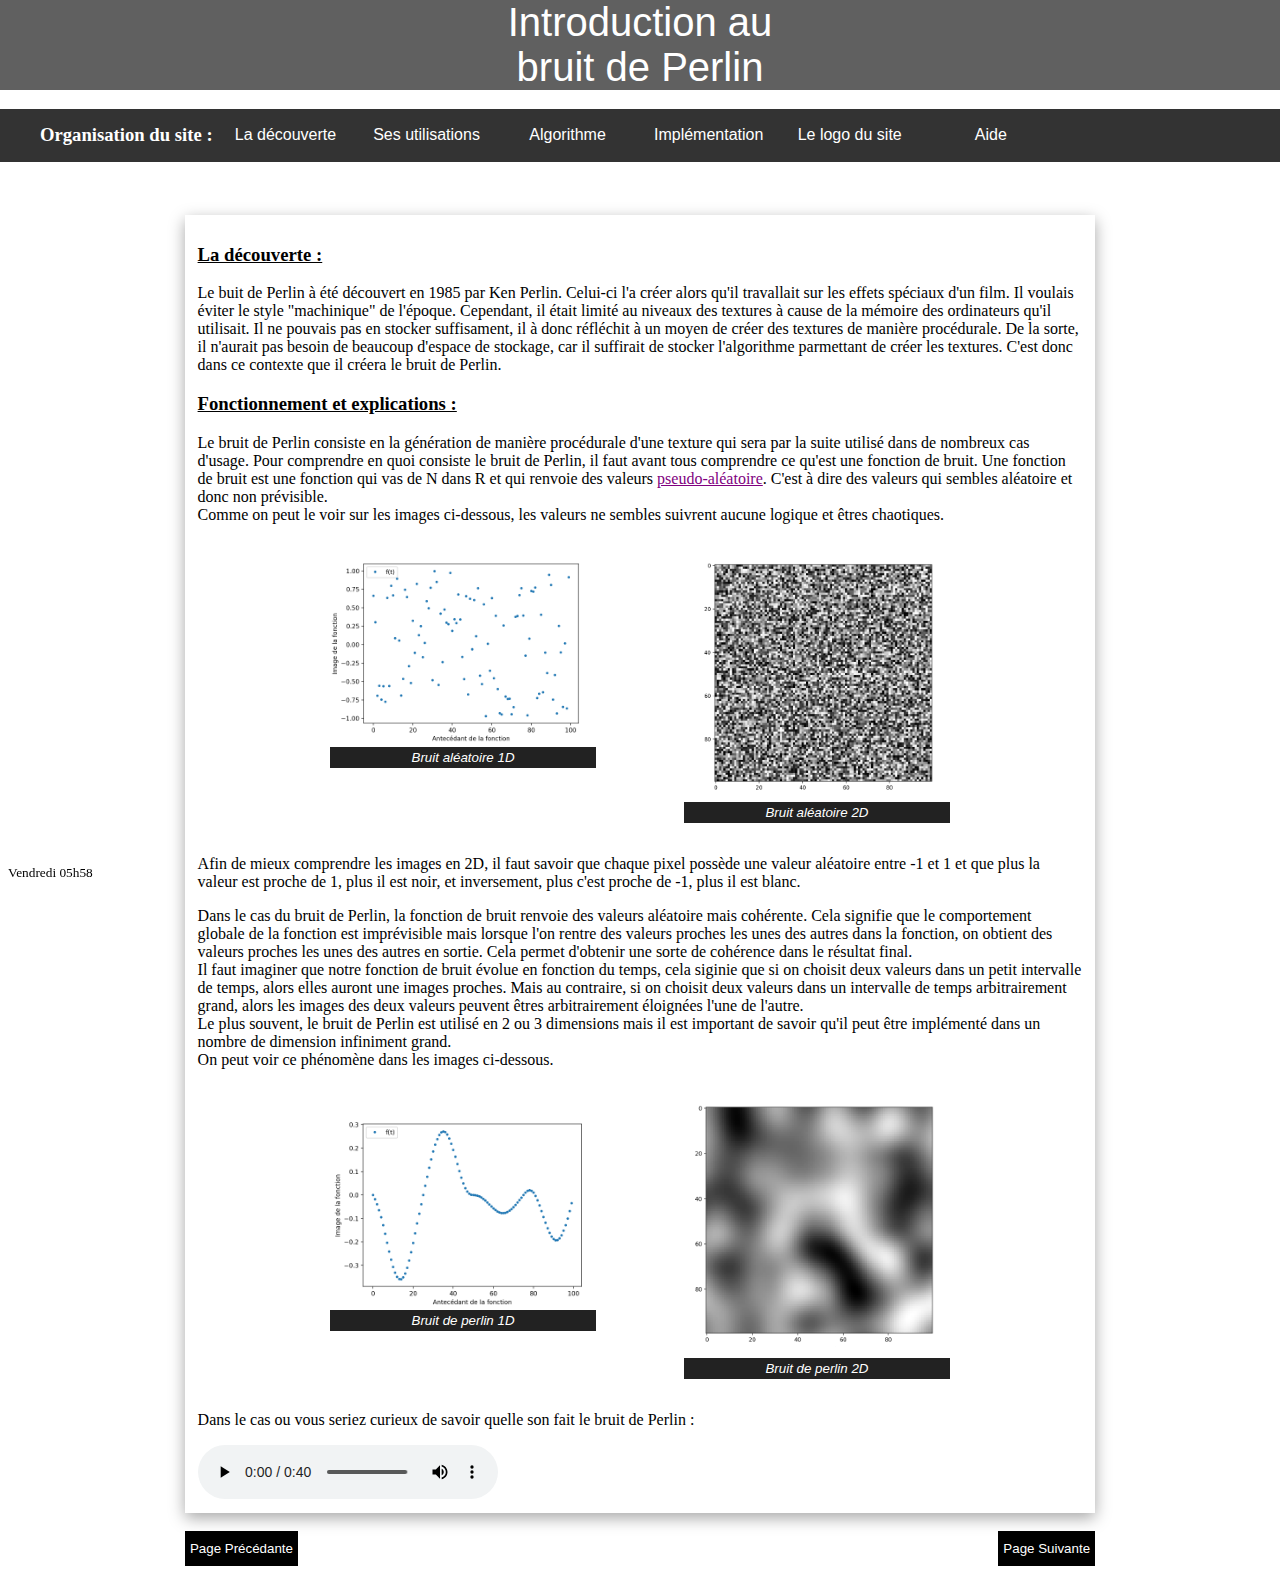
<file: index.html>
<!doctype html>

<html lang="fr">

<head>
    <meta charset="utf-8">
    <meta name="author" content="Killian Jallais">

    <title>Bruit de Perlin</title>
    <link rel="stylesheet" href="css/index_style.css">
    <script src="js/javascript.js"></script>
</head>

<body onload="time()">
	<div class="top">
		<div class="title">
			<label>
				Introduction au<br/>
				bruit de Perlin
			</label>
		</div>

		<div class="nav">
			<ul>
				<li>
					Organisation du site :
				</li>

				<li>
					<input type="button" value="La découverte">
				</li>

				<li>
					<input type="button" value="Ses utilisations" onclick="window.location.href='html/page2.html'">
				</li>

				<li>
					<input type="button" value="Algorithme" onclick="window.location.href='html/page3.html'">
				</li>

				<li>
					<input type="button" value="Implémentation" onclick="window.location.href='html/page4.html'">
				</li>

				<li>
					<input type="button" value="Le logo du site" onclick="window.location.href='html/page5.html'">
				</li>

				<li>
					<input type="button" value="Aide" onclick="window.location.href='html/page6.html'">
				</li>
			</ul>
		</div>
	</div>

	<div class="corp">

		<h3>La découverte :</h3>

		<p>
			Le buit de Perlin à été découvert en 1985 par Ken Perlin. Celui-ci l'a créer alors qu'il travallait sur les effets spéciaux d'un film. Il voulais éviter le style "machinique" de l'époque. Cependant, il était limité au niveaux des textures à cause de la mémoire des ordinateurs qu'il utilisait. Il ne pouvais pas en stocker suffisament, il à donc réfléchit à un moyen de créer des textures de manière procédurale. De la sorte, il n'aurait pas besoin de beaucoup d'espace de stockage, car il suffirait de stocker l'algorithme parmettant de créer les textures. C'est donc dans ce contexte que il créera le bruit de Perlin.
		</p>

		<h3>Fonctionnement et explications :</h3>

		<p>
			Le bruit de Perlin consiste en la génération de manière procédurale d'une texture qui sera par la suite utilisé dans de nombreux cas d'usage. Pour comprendre en quoi consiste le bruit de Perlin, il faut avant tous comprendre ce qu'est une fonction de bruit. Une fonction de bruit est une fonction qui vas de N dans R et qui renvoie des valeurs <a href="https://fr.wikipedia.org/wiki/Pseudo-al%C3%A9atoire" target="_blank">pseudo-aléatoire</a>. C'est à dire des valeurs qui sembles aléatoire et donc non prévisible.<br/>
			Comme on peut le voir sur les images ci-dessous, les valeurs ne sembles suivrent aucune logique et êtres chaotiques.
		</p>

		<figure id="aleatoire1D">
			<img class="image" src="media/imgs/bruit_aleatoire_1D.png" alt="Image d'une fonction aléatoire en 1 dimension"/>
			<figcaption>Bruit aléatoire 1D</figcaption>
		</figure>

		<figure id="aleatoire2D">
			<img class="image" src="media/imgs/bruit_aleatoire_2D.png" alt="Image d'une fonction aléatoire en 2 dimensions"/>
			<figcaption>Bruit aléatoire 2D</figcaption>
		</figure>

		<br style="clear:both"/>

		<p>
			Afin de mieux comprendre les images en 2D, il faut savoir que chaque pixel possède une valeur aléatoire entre -1 et 1 et que plus la valeur est proche de 1, plus il est noir, et inversement, plus c'est proche de -1, plus il est blanc.
		</p>

		<p>
			Dans le cas du bruit de Perlin, la fonction de bruit renvoie des valeurs aléatoire mais cohérente. Cela signifie que le comportement globale de la fonction est imprévisible mais lorsque l'on rentre des valeurs proches les unes des autres dans la fonction, on obtient des valeurs proches les unes des autres en sortie. Cela permet d'obtenir une sorte de cohérence dans le résultat final.<br/>
			Il faut imaginer que notre fonction de bruit évolue en fonction du temps, cela siginie que si on choisit deux valeurs dans un petit intervalle de temps, alors elles auront une images proches. Mais au contraire, si on choisit deux valeurs dans un intervalle de temps arbitrairement grand, alors les images des deux valeurs peuvent êtres arbitrairement éloignées l'une de l'autre.<br/>
			Le plus souvent, le bruit de Perlin est utilisé en 2 ou 3 dimensions mais il est important de savoir qu'il peut être implémenté dans un nombre de dimension infiniment grand.<br/>
			On peut voir ce phénomène dans les images ci-dessous.
		</p>

		<figure id="perlin1D">
			<img class="image" src="media/imgs/bruit_de_perlin_1D.png" alt="Image de la fonction de bruit du bruit de Perlin en 1 dimension" onclick="agrandit()" />
			<figcaption>Bruit de perlin 1D</figcaption>
		</figure>

		<figure id="perlin2D">
			<img class="image" src="media/imgs/bruit_de_perlin_2D.png" alt="Image de la fonction de bruit du bruit de Perlin en 2 dimensions"/>
			<figcaption>Bruit de perlin 2D</figcaption>
		</figure>

		<br style="clear:both"/>

		<p>
			Dans le cas ou vous seriez curieux de savoir quelle son fait le bruit de Perlin :
		</p>
		<audio controls src="media/sound/noise.ogv"></audio>
	</div>

	<br/>

	<input class="bouton" id="retour" type="button" value="Page Précédante">
	<input class="bouton" id="suivant" type="button" value="Page Suivante"  onclick="window.location.href='html/page2.html'">

	<br/>

	<label id="time"></label>
</body>

</html>
</file>
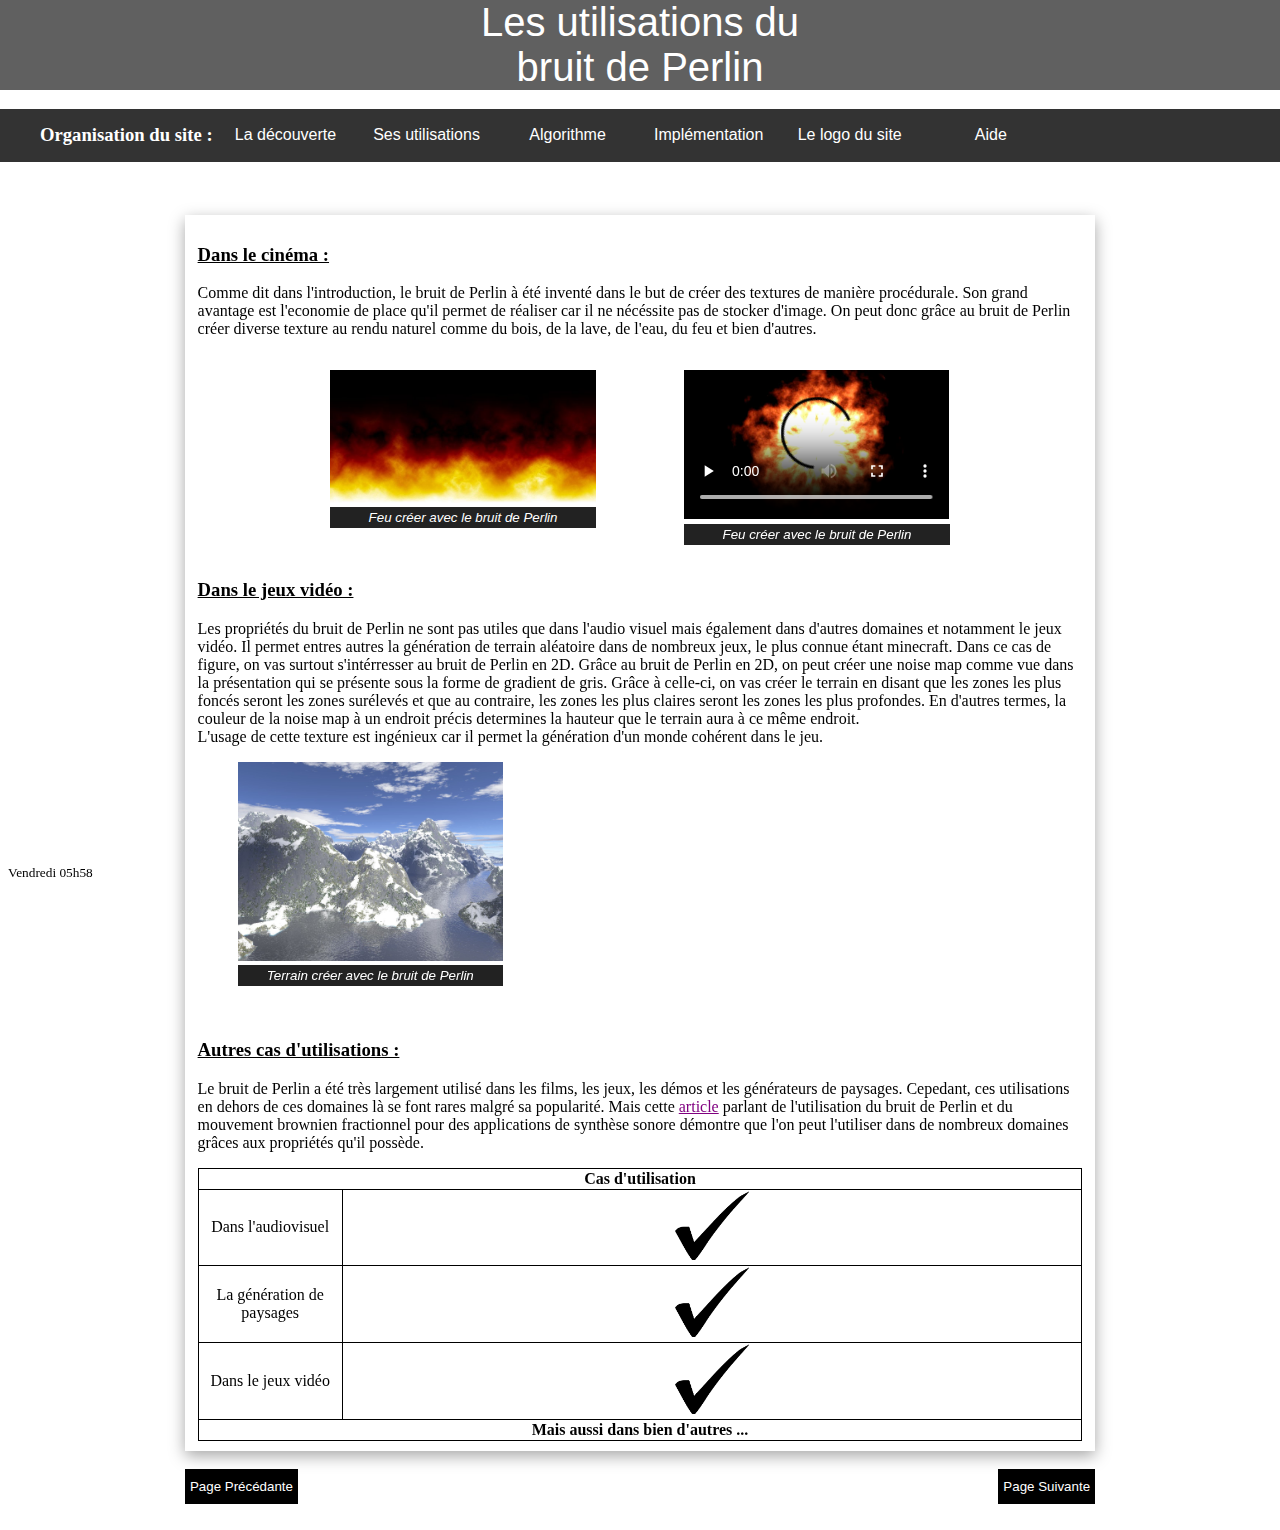
<file: html/page2.html>
<!doctype html>

<html lang="fr">

<head>
    <meta charset="utf-8">
    <meta name="author" content="Killian Jallais">

    <title>Bruit de Perlin</title>
    <link rel="stylesheet" href="../css/page2_style.css">
    <script src="../js/javascript.js"></script>
</head>

<body onload="time()">
	<div class="top">
		<div class="title">
			Les utilisations du<br/>
			bruit de Perlin
		</div>

		<div class="nav">
			<ul>
				<li>
					Organisation du site :
				</li>

				<li>
					<input type="button" value="La découverte"  onclick="window.location.href='../index.html'">
				</li>

				<li>
					<input type="button" value="Ses utilisations">
				</li>

				<li>
					<input type="button" value="Algorithme" onclick="window.location.href='page3.html'">
				</li>

				<li>
					<input type="button" value="Implémentation" onclick="window.location.href='page4.html'">
				</li>

				<li>
					<input type="button" value="Le logo du site" onclick="window.location.href='page5.html'">
				</li>

				<li>
					<input type="button" value="Aide" onclick="window.location.href='page6.html'">
				</li>
			</ul>
		</div>
	</div>

	<div class="corp">
		<h3>Dans le cinéma :</h3>

		<p>
			Comme dit dans l'introduction, le bruit de Perlin à été inventé dans le but de créer des textures de manière procédurale. Son grand avantage est l'economie de place qu'il permet de réaliser car il ne nécéssite pas de stocker d'image. On peut donc grâce au bruit de Perlin créer diverse texture au rendu naturel comme du bois, de la lave, de l'eau, du feu et bien d'autres.
		</p>

		<figure id="feu_image">
			<img class="media" src="../media/imgs/feu_perlin_image.jpg" alt="Texture de feu créée à partir du bruit de Perlin"/>
			<figcaption>Feu créer avec le bruit de Perlin</figcaption>
		</figure>

		<figure id="feu_video">
			<video class="media" controls>
				<source src="../media/vid/feu_perlin_video.webm" type="video/ogg">
			</video>
			<figcaption>Feu créer avec le bruit de Perlin</figcaption>
		</figure>

		<br style="clear:both"/>

		<h3>Dans le jeux vidéo :</h3>

		<p>
			Les propriétés du bruit de Perlin ne sont pas utiles que dans l'audio visuel mais également dans d'autres domaines et notamment le jeux vidéo. Il permet entres autres la génération de terrain aléatoire dans de nombreux jeux, le plus connue étant minecraft. Dans ce cas de figure, on vas surtout s'intérresser au bruit de Perlin en 2D. Grâce au bruit de Perlin en 2D, on peut créer une noise map comme vue dans la présentation qui se présente sous la forme de gradient de gris. Grâce à celle-ci, on vas créer le terrain en disant que les zones les plus foncés seront les zones surélevés et que au contraire, les zones les plus claires seront les zones les plus profondes. En d'autres termes, la couleur de la noise map à un endroit précis determines la hauteur que le terrain aura à ce même endroit.<br/>
			L'usage de cette texture est ingénieux car il permet la génération d'un monde cohérent dans le jeu.
		</p>

		<figure id="terrain">
			<img class="media" src="../media/imgs/terrain.jpg" alt="Exemple de terrain générer à l'aide du bruit de Perlin"/>
			<figcaption>Terrain créer avec le bruit de Perlin</figcaption>
		</figure>

		<br/>

		<h3>Autres cas d'utilisations :</h3>

		<p>
			Le bruit de Perlin a été très largement utilisé dans les films, les jeux, les démos et les générateurs de paysages. Cepedant, ces utilisations en dehors de ces domaines là se font rares malgré sa popularité. Mais cette <a href="https://lac.linuxaudio.org/2018/pdf/14-paper.pdf" target="_blank">article</a> parlant de l'utilisation du bruit de Perlin et du mouvement brownien fractionnel pour des applications de synthèse sonore démontre que l'on peut l'utiliser dans de nombreux domaines grâces aux propriétés qu'il possède.
		</p>

		<table>
			<thead>
				<tr>
					<th colspan="2">
						Cas d'utilisation
					</th>
				</tr>
			</thead>

			<tbody>
				<tr>
					<td>Dans l'audiovisuel</td>
					<td><img class="check" src="../media/imgs/check.png" alt="check"/></td>
				</tr>
				<tr>
					<td>La génération de paysages</td>
					<td><img class="check" src="../media/imgs/check.png" alt="check"/></td>
				</tr>
				<tr>
					<td>Dans le jeux vidéo</td>
					<td><img class="check" src="../media/imgs/check.png" alt="check"/></td>
				</tr>
			</tbody>

			<tfoot>
				<tr>
					<th colspan="2">
						Mais aussi dans bien d'autres ...
					</th>
				</tr>
			</tfoot>
		</table>
	</div>

	<br/>

	<input class="bouton" id="retour" type="button" value="Page Précédante" onclick="window.location.href='../index.html'">
	<input class="bouton" id="suivant" type="button" value="Page Suivante" onclick="window.location.href='page3.html'">

	<br/>

	<label id="time"></label>
</body>

</html>
</file>
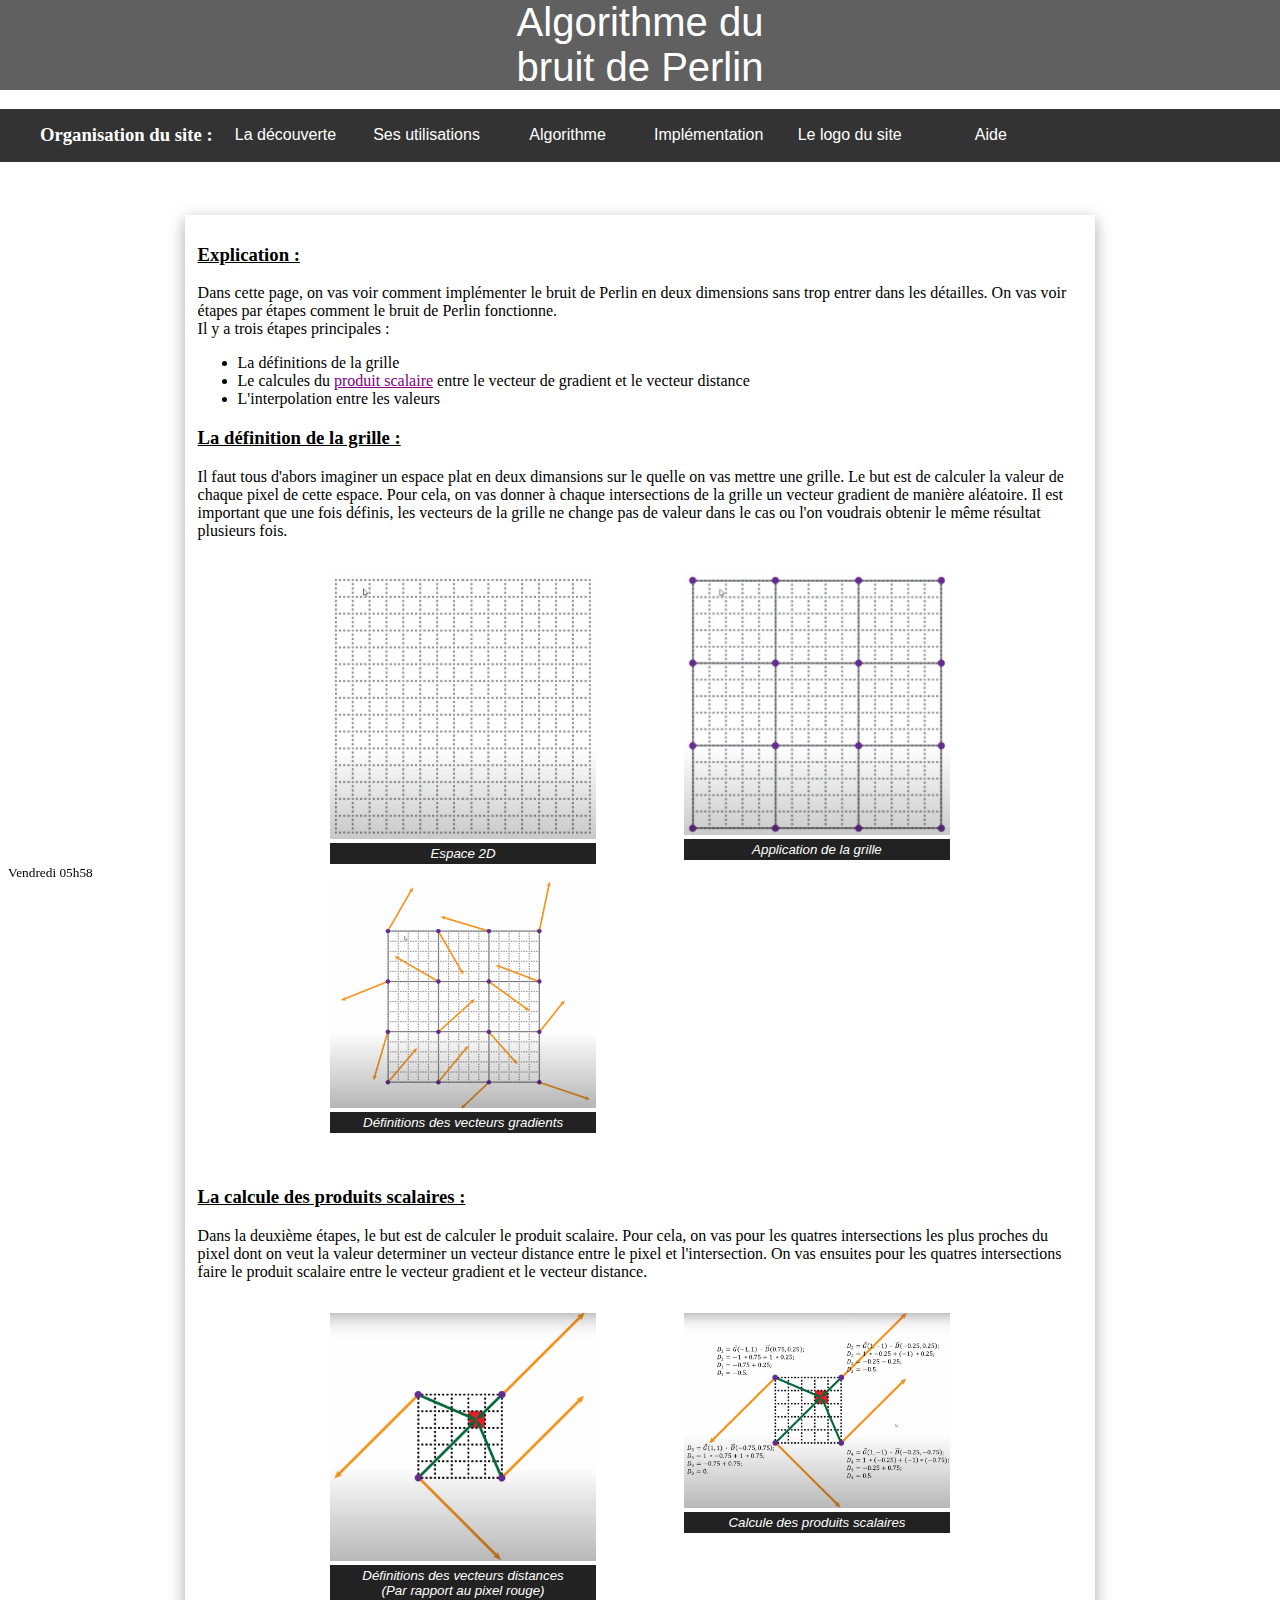
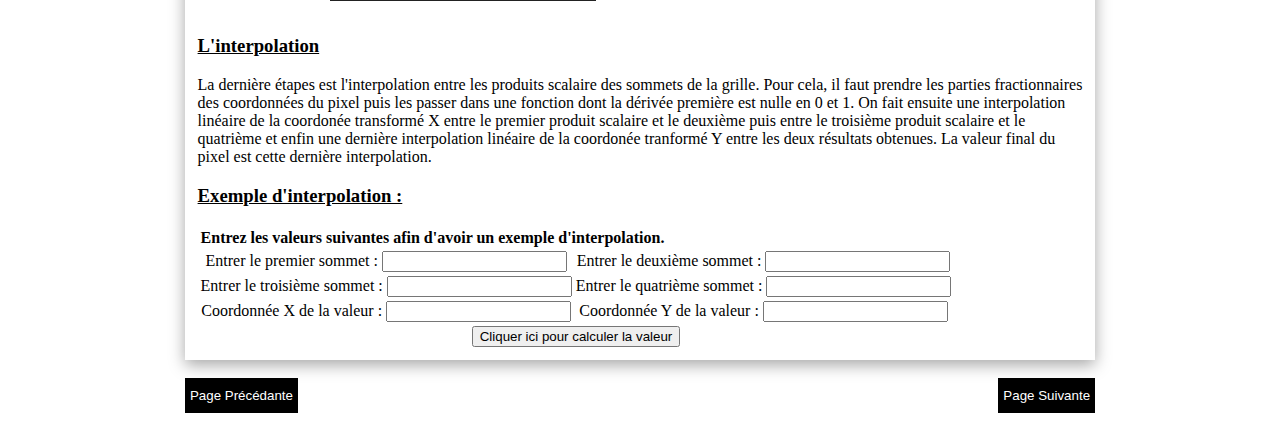
<file: html/page3.html>
<!doctype html>

<html lang="fr">

<head>
    <meta charset="utf-8">
    <meta name="author" content="Killian Jallais">

    <title>Bruit de Perlin</title>
    <link rel="stylesheet" href="../css/page3_style.css">
    <script src="../js/javascript.js"></script>
</head>

<body onload="time()">
	<div class="top">
		<div class="title">
			Algorithme du<br/>
			bruit de Perlin
		</div>

		<div class="nav">
			<ul>
				<li>
					Organisation du site :
				</li>

				<li>
					<input type="button" value="La découverte"  onclick="window.location.href='../index.html'">
				</li>

				<li>
					<input type="button" value="Ses utilisations" onclick="window.location.href='page2.html'">
				</li>

				<li>
					<input type="button" value="Algorithme">
				</li>

				<li>
					<input type="button" value="Implémentation" onclick="window.location.href='page4.html'">
				</li>

				<li>
					<input type="button" value="Le logo du site" onclick="window.location.href='page5.html'">
				</li>

				<li>
					<input type="button" value="Aide" onclick="window.location.href='page6.html'">
				</li>
			</ul>
		</div>
	</div>

	<div class="corp">
		<h3>Explication :</h3>

		<p>
			Dans cette page, on vas voir comment implémenter le bruit de Perlin en deux dimensions sans trop entrer dans les détailles. On vas voir étapes par étapes comment le bruit de Perlin fonctionne.<br/>
			Il y a trois étapes principales :
		</p>

			<ul>
				<li>
					La définitions de la grille
				</li>
				<li>
					Le calcules du <a href="https://www.maths-et-tiques.fr/telech/ProduitScal.pdf">produit scalaire</a> entre le vecteur de gradient et le vecteur distance
				</li>
				<li>
					L'interpolation entre les valeurs
				</li>
			</ul>

		<h3>La définition de la grille :</h3>

		<p>
			Il faut tous d'abors imaginer un espace plat en deux dimansions sur le quelle on vas mettre une grille. Le but est de calculer la valeur de chaque pixel de cette espace. Pour cela, on vas donner à chaque intersections de la grille un vecteur gradient de manière aléatoire. Il est important que une fois définis, les vecteurs de la grille ne change pas de valeur dans le cas ou l'on voudrais obtenir le même résultat plusieurs fois.<br/>
		</p>

			<figure id="espace2D">
				<img class="media" src="../media/imgs/espace_2D.png" alt="Espace en deux dimensions"/>
				<figcaption>Espace 2D</figcaption>
			</figure>

			<figure id="grille2D">
				<img class="media" src="../media/imgs/grille_2D.png" alt="Grille"/>
				<figcaption>Application de la grille</figcaption>
			</figure>

			<figure id="gradient">
				<img class="media" src="../media/imgs/vecteur_gradient.png" alt="Définition de vecteurs gradients"/>
				<figcaption>Définitions des vecteurs gradients</figcaption>
			</figure>

			<br style="clear:both"/>

		<h3>La calcule des produits scalaires :</h3>

		<p>
			Dans la deuxième étapes, le but est de calculer le produit scalaire. Pour cela, on vas pour les quatres intersections les plus proches du pixel dont on veut la valeur determiner un vecteur distance entre le pixel et l'intersection. On vas ensuites pour les quatres intersections faire le produit scalaire entre le vecteur gradient et le vecteur distance.<br/>
		</p>

			<figure id="distance">
				<img class="media" src="../media/imgs/vecteur_distance.png" alt="Définition de vecteurs distances"/>
				<figcaption>Définitions des vecteurs distances <br/> (Par rapport au pixel rouge)</figcaption>
			</figure>

			<figure id="produit_scalaire">
				<a href="https://fr.wikipedia.org/wiki/Produit_scalaire#:~:text=En%20math%C3%A9matiques%2C%20et%20plus%20pr%C3%A9cis%C3%A9ment,bilin%C3%A9aire%2C%20sym%C3%A9trique%2C%20d%C3%A9finie%20positive." target="_blank"><img class="media" src="../media/imgs/produit_scalaire.png" alt="Calcule des produits scalaires"/></a>
				<figcaption>Calcule des produits scalaires</figcaption>
			</figure>

			<br style="clear:both;"/>

		<h3>L'interpolation</h3>

		<p>
			La dernière étapes est l'interpolation entre les produits scalaire des sommets de la grille. Pour cela, il faut prendre les parties fractionnaires des coordonnées du pixel puis les passer dans une fonction dont la dérivée première est nulle en 0 et 1. On fait ensuite une interpolation linéaire de la coordonée transformé X entre le premier produit scalaire et le deuxième puis entre le troisième produit scalaire et le quatrième et enfin une dernière interpolation linéaire de la coordonée tranformé Y entre les deux résultats obtenues. La valeur final du pixel est cette dernière interpolation.
		</p>

		<h3>Exemple d'interpolation :</h3>

		<table>

			<thead>
				<tr>
					<th colspan="2">Entrez les valeurs suivantes afin d'avoir un exemple d'interpolation.</th>
				</tr>
			</thead>

			<tbody>
				<tr>
					<td>
						<label for="A">Entrer le premier sommet :</label>
						<input type="text" name="A" id="A">
					</td>

					<td>
						<label for="B">Entrer le deuxième sommet :</label>
						<input type="text" name="B" id="B">
					</td>
				</tr>

				<tr>
					<td>
						<label for="C">Entrer le troisième sommet :</label>
						<input type="text" name="C" id="C">
					</td>

					<td>
						<label for="D">Entrer le quatrième sommet :</label>
						<input type="text" name="D" id="D">
					</td>				
				</tr>

				<tr>
					<td>
						<label for="X">Coordonnée X de la valeur :</label>
						<input type="text" name="X" id="X">
					</td>

					<td>
						<label for="Y">Coordonnée Y de la valeur :</label>
						<input type="text" name="Y" id="Y">
					</td>
				</tr>
			</tbody>

			<tfoot>
				<tr>
					<th colspan="2"><input type="button" value="Cliquer ici pour calculer la valeur" onclick="calcule_interpolation()"></th>
				</tr>
			</tfoot>
		</table>
	</div>

	<br/>

	<input class="bouton" id="retour" type="button" value="Page Précédante" onclick="window.location.href='page2.html'">
	<input class="bouton" id="suivant" type="button" value="Page Suivante" onclick="window.location.href='page4.html'">

	<br/>

	<label id="time"></label>
</body>

</html>
</file>
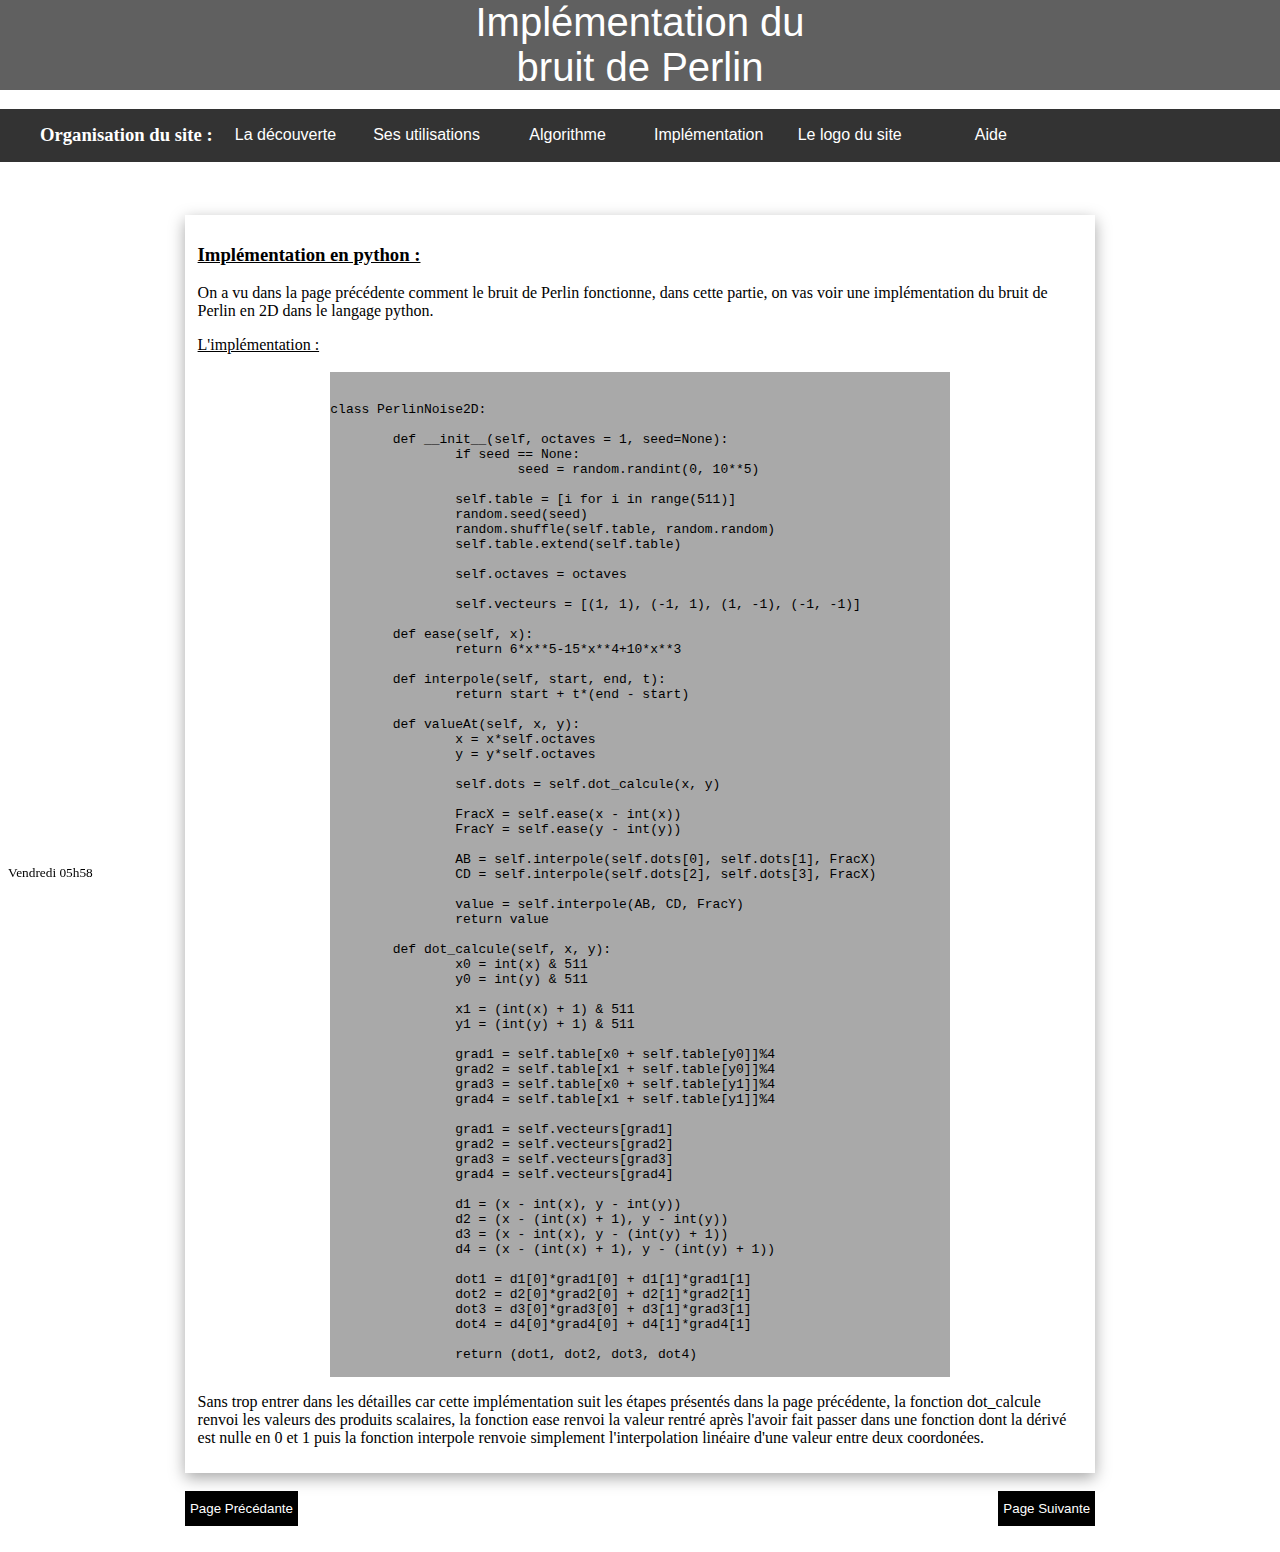
<file: html/page4.html>
<!doctype html>

<html lang="fr">

<head>
    <meta charset="utf-8">
    <meta name="author" content="Killian Jallais">

    <title>Bruit de Perlin</title>
    <link rel="stylesheet" href="../css/page4_style.css">
    <script src="../js/javascript.js"></script>
</head>

<body onload="time()">
	<div class="top">
		<div class="title">
			Implémentation du<br/>
			bruit de Perlin
		</div>

		<div class="nav">
			<ul>
				<li>
					Organisation du site :
				</li>

				<li>
					<input type="button" value="La découverte"  onclick="window.location.href='../index.html'">
				</li>

				<li>
					<input type="button" value="Ses utilisations" onclick="window.location.href='page2.html'">
				</li>

				<li>
					<input type="button" value="Algorithme" onclick="window.location.href='page3.html'">
				</li>

				<li>
					<input type="button" value="Implémentation">
				</li>

				<li>
					<input type="button" value="Le logo du site" onclick="window.location.href='page5.html'">
				</li>

				<li>
					<input type="button" value="Aide" onclick="window.location.href='page6.html'">
				</li>
			</ul>
		</div>
	</div>

	<div class="corp">

		<h3>Implémentation en python :</h3>

		<p>
			On a vu dans la page précédente comment le bruit de Perlin fonctionne, dans cette partie, on vas voir une implémentation du bruit de Perlin en 2D dans le langage python.
		</p>

		<label id="c_title">L'implémentation :</label><br/>

		<br/>

		<pre id="implementation">
			<br/>
class PerlinNoise2D:

	def __init__(self, octaves = 1, seed=None):
		if seed == None:
			seed = random.randint(0, 10**5)

		self.table = [i for i in range(511)]
		random.seed(seed)
		random.shuffle(self.table, random.random)
		self.table.extend(self.table)

		self.octaves = octaves

		self.vecteurs = [(1, 1), (-1, 1), (1, -1), (-1, -1)]

	def ease(self, x):
		return 6*x**5-15*x**4+10*x**3

	def interpole(self, start, end, t):
		return start + t*(end - start)

	def valueAt(self, x, y):
		x = x*self.octaves
		y = y*self.octaves

		self.dots = self.dot_calcule(x, y)

		FracX = self.ease(x - int(x))
		FracY = self.ease(y - int(y))

		AB = self.interpole(self.dots[0], self.dots[1], FracX)
		CD = self.interpole(self.dots[2], self.dots[3], FracX)

		value = self.interpole(AB, CD, FracY)
		return value

	def dot_calcule(self, x, y):
		x0 = int(x) & 511
		y0 = int(y) & 511

		x1 = (int(x) + 1) & 511
		y1 = (int(y) + 1) & 511

		grad1 = self.table[x0 + self.table[y0]]%4
		grad2 = self.table[x1 + self.table[y0]]%4
		grad3 = self.table[x0 + self.table[y1]]%4
		grad4 = self.table[x1 + self.table[y1]]%4

		grad1 = self.vecteurs[grad1]
		grad2 = self.vecteurs[grad2]
		grad3 = self.vecteurs[grad3]
		grad4 = self.vecteurs[grad4]

		d1 = (x - int(x), y - int(y))
		d2 = (x - (int(x) + 1), y - int(y))
		d3 = (x - int(x), y - (int(y) + 1))
		d4 = (x - (int(x) + 1), y - (int(y) + 1))

		dot1 = d1[0]*grad1[0] + d1[1]*grad1[1]
		dot2 = d2[0]*grad2[0] + d2[1]*grad2[1]
		dot3 = d3[0]*grad3[0] + d3[1]*grad3[1]
		dot4 = d4[0]*grad4[0] + d4[1]*grad4[1]

		return (dot1, dot2, dot3, dot4)
		</pre>

		<p>
			Sans trop entrer dans les détailles car cette implémentation suit les étapes présentés dans la page précédente, la fonction dot_calcule renvoi les valeurs des produits scalaires, la fonction ease renvoi la valeur rentré après l'avoir fait passer dans une fonction dont la dérivé est nulle en 0 et 1 puis la fonction interpole renvoie simplement l'interpolation linéaire d'une valeur entre deux coordonées.
		</p>
	</div>

	<br/>

	<input class="bouton" id="retour" type="button" value="Page Précédante" onclick="window.location.href='page3.html'">
	<input class="bouton" id="suivant" type="button" value="Page Suivante" onclick="window.location.href='page5.html'">

	<br/>

	<label id="time"></label>
</body>

</html>
</file>
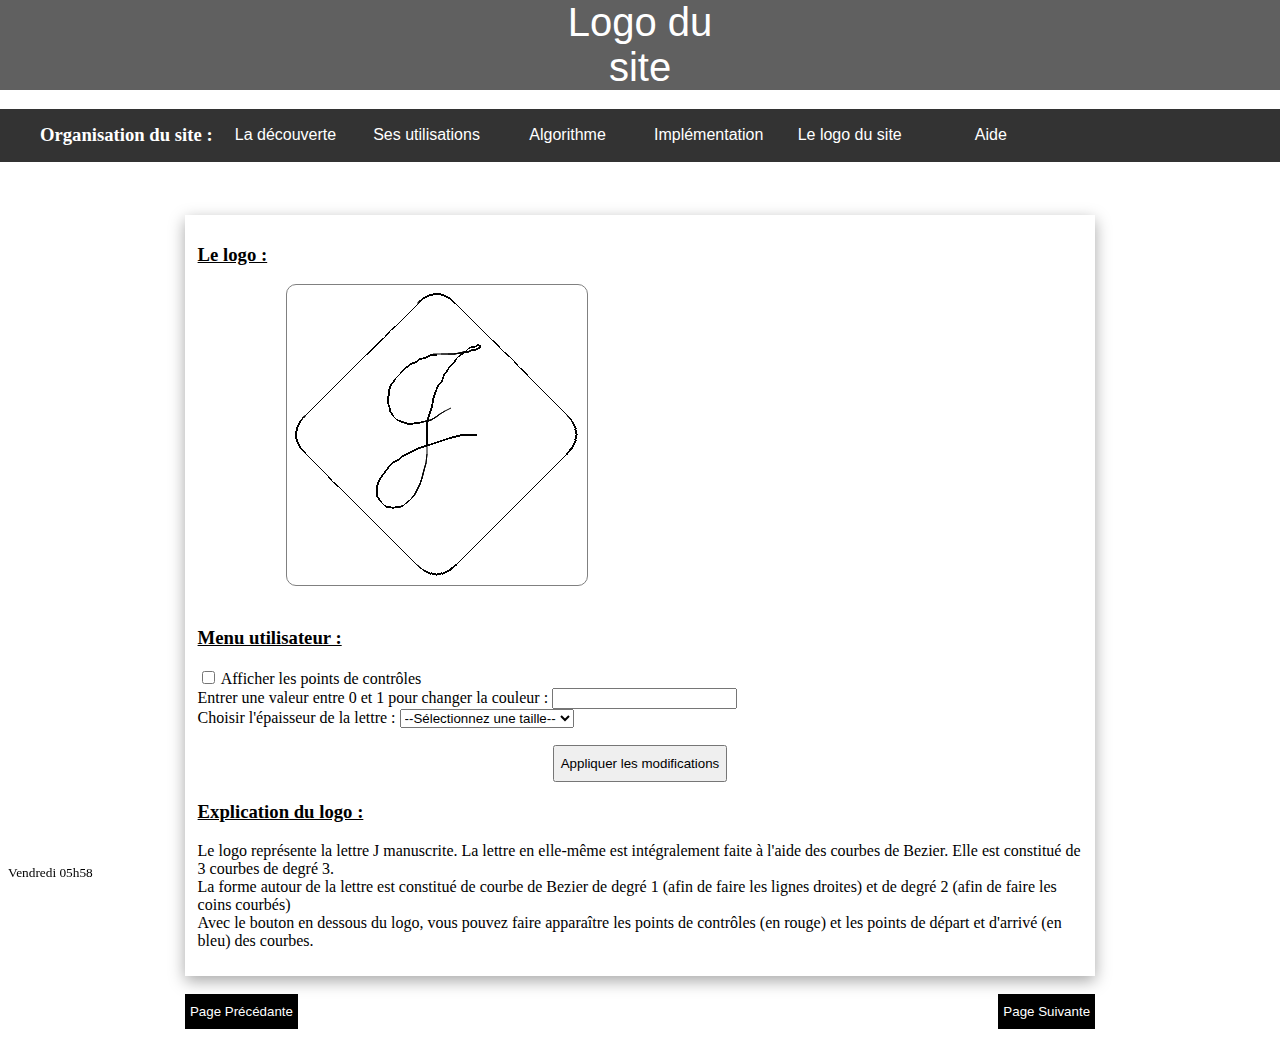
<file: html/page5.html>
<!doctype html>

<html lang="fr">

<head>
    <meta charset="utf-8">
    <meta name="author" content="Killian Jallais">

    <title>Bruit de Perlin</title>
    <link rel="stylesheet" href="../css/page5_style.css">
    <script src="../js/javascript.js"></script>
</head>

<body onload="time(); draw()">
	<div class="top">
		<div class="title">
			Logo du<br/>
			site
		</div>

		<div class="nav">
			<ul>
				<li>
					Organisation du site :
				</li>

				<li>
					<input type="button" value="La découverte"  onclick="window.location.href='../index.html'">
				</li>

				<li>
					<input type="button" value="Ses utilisations" onclick="window.location.href='page2.html'">
				</li>

				<li>
					<input type="button" value="Algorithme" onclick="window.location.href='page3.html'">
				</li>

				<li>
					<input type="button" value="Implémentation" onclick="window.location.href='page4.html'">
				</li>

				<li>
					<input type="button" value="Le logo du site">
				</li>

				<li>
					<input type="button" value="Aide" onclick="window.location.href='page6.html'">
				</li>
			</ul>
		</div>
	</div>

	<div class="corp">
		<h3>Le logo :</h3>

		<canvas id="canvas" width="300" height="300"></canvas><br/>

		<br/>

		<h3>Menu utilisateur :</h3>

		<input type="checkbox" name="check" id="check">
		<label for="check">Afficher les points de contrôles</label>

		<br/>

		<label for="color">Entrer une valeur entre 0 et 1 pour changer la couleur :</label>
		<input type="text" name="color" id="color">

		<br/>

		<label for="size">Choisir l'épaisseur de la lettre :</label>
		<select id="size">
			<option value="">--Sélectionnez une taille--</option>
			<option value="1">1</option>
			<option value="2">2</option>
			<option value="3">3</option>
			<option value="4">4</option>
		</select>

		<br/>

		<input type="button" value="Appliquer les modifications" onclick="draw()" id="modif">

		<h3>Explication du logo :</h3>

		<p>
			Le logo représente la lettre J manuscrite. La lettre en elle-même est intégralement faite à l'aide des courbes de Bezier. Elle est constitué de 3 courbes de degré 3.<br/>
			La forme autour de la lettre est constitué de courbe de Bezier de degré 1 (afin de faire les lignes droites) et de degré 2 (afin de faire les coins courbés)<br/>
			Avec le bouton en dessous du logo, vous pouvez faire apparaître les points de contrôles (en rouge) et les points de départ et d'arrivé (en bleu) des courbes.
		</p>
	</div>

	<br/>

	<input class="bouton" id="retour" type="button" value="Page Précédante" onclick="window.location.href='page4.html'">
	<input class="bouton" id="suivant" type="button" value="Page Suivante" onclick="window.location.href='page6.html'">

	<br/>

	<label id="time"></label>
</body>

</html>
</file>
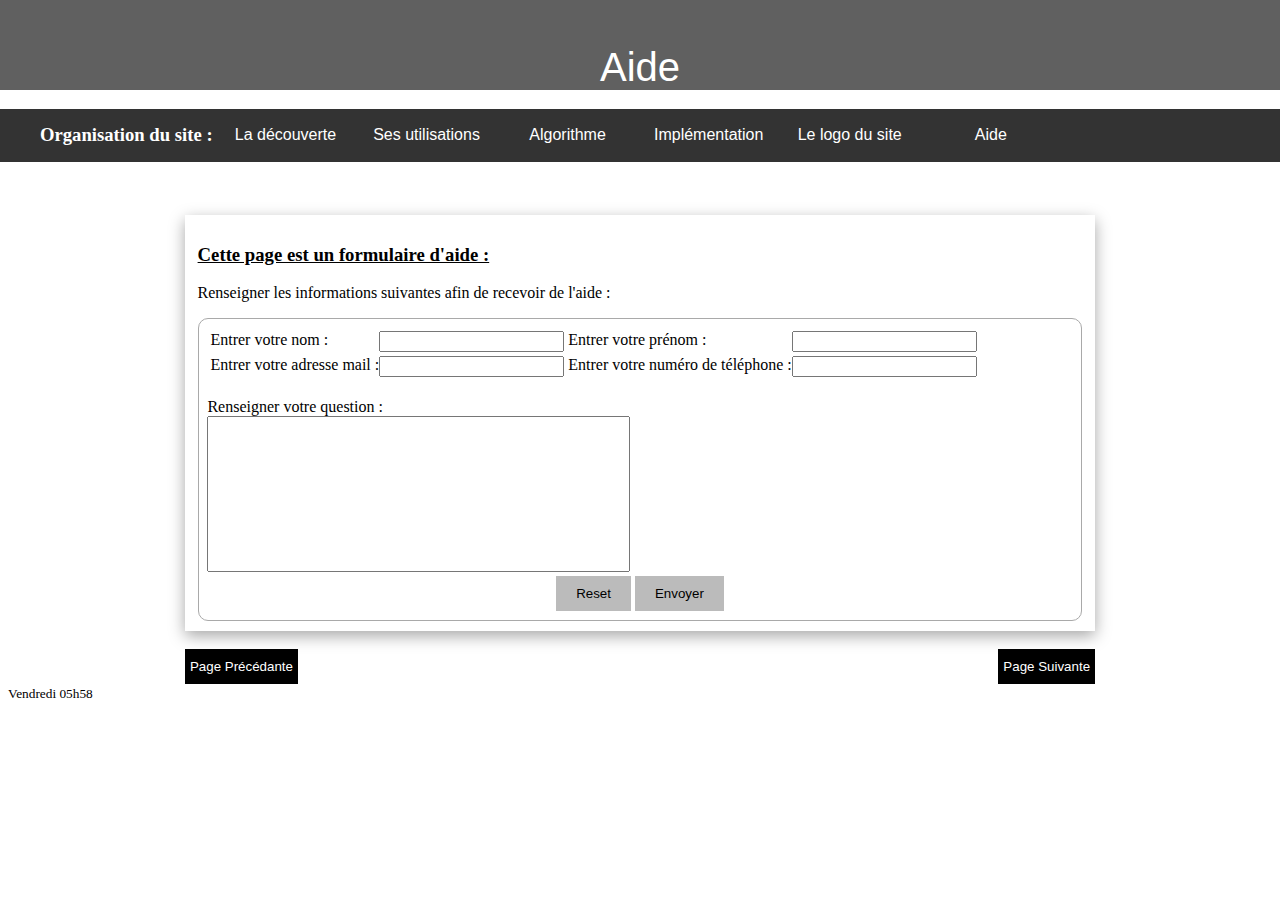
<file: html/page6.html>
<!doctype html>

<html lang="fr">

<head>
    <meta charset="utf-8">
    <meta name="author" content="Killian Jallais">

    <title>Bruit de Perlin</title>
    <link rel="stylesheet" href="../css/page6_style.css">
    <script src="../js/javascript.js"></script>
</head>

<body onload="time()">
	<div class="top">
		<div class="title">
			<br/>
			Aide
		</div>

		<div class="nav">
			<ul>
				<li>
					Organisation du site :
				</li>

				<li>
					<input type="button" value="La découverte"  onclick="window.location.href='../index.html'">
				</li>

				<li>
					<input type="button" value="Ses utilisations" onclick="window.location.href='page2.html'">
				</li>

				<li>
					<input type="button" value="Algorithme" onclick="window.location.href='page3.html'">
				</li>

				<li>
					<input type="button" value="Implémentation" onclick="window.location.href='page4.html'">
				</li>

				<li>
					<input type="button" value="Le logo du site" onclick="window.location.href='page5.html'">
				</li>

				<li>
					<input type="button" value="Aide">
				</li>
			</ul>
		</div>
	</div>

	<div class="corp">
		<h3>Cette page est un formulaire d'aide :</h3>

		<p>Renseigner les informations suivantes afin de recevoir de l'aide :</p>

		<form onsubmit="return verif()" name="formulaire">
			<table>
				<tr>
					<td>
						<label for="name">Entrer votre nom :</label>
						<input type="text" id="name" class="entry">
					</td>

					<td>
						<label for="first_name">Entrer votre prénom :</label>
						<input type="text" id="first_name" name="first_name" class="entry">
					</td>
				</tr>

				<tr>
					<td>
						<label for="email">Entrer votre adresse mail :</label>
						<input type="email" id="email" class="entry">
					</td>

					<td>
						<label for="tel">Entrer votre numéro de téléphone :</label>
						<input type="tel" id="tel" class="entry">
					</td>
				</tr>
			</table>

			<br/>

			<label>Renseigner votre question :</label><br/>
			<textarea rows="10" cols="50"></textarea>

			<div id="boutons">
				<input type="reset" id="reset" value="Reset" class="bouton_form">
				<input type="submit" id="send" value="Envoyer" class="bouton_form">
			</div>
		</form>
	</div>

	<br/>

	<input class="bouton" id="retour" type="button" value="Page Précédante" onclick="window.location.href='page5.html'">
	<input class="bouton" id="suivant" type="button" value="Page Suivante">

	<br/>

	<label id="time"></label>
</body>

</html>
</file>
<file: css/index_style.css>
h3 {
	text-decoration: underline;
}

figcaption {
    background-color: #222;
    color: #fff;
    font: italic smaller sans-serif;
    padding: 3px;
    text-align: center;
}

figure {
    height: 30%;
    width: 30%;
}

a:link {
	color: purple;
}

a:hover {
	color: blue;
}

a:active {
	color: red;
}

a:visited {
    color: #c58af9;
}

.title {
	text-align: center;
	font-size: 30pt;
	background-color: #606060;
	color: #FFFFFF;
	font-family: "Gill Sans", sans-serif;
}

.top {
	position: absolute;
	top: 0; left: 0; right: 0;
}

.nav {
	background-color: #333;
	color: #FFFFFF;
	font-weight: 900;
	font-size: 14pt;
}

.nav input {
	font-size: 12pt;
	color: #FFFFFF;
	border: none;
	background-color: #333;
	width: 11%;
	height: 40pt;}

.nav input:hover {
	cursor: pointer;
	background-color: #111;
}

.nav li {
	list-style-type: none;
	display: inline;
}

.corp {
	width: 70%;
	margin: auto;
	margin-top: 17%;
	box-shadow: rgba(0, 0, 0, 0.35) 0px 5px 15px;
	padding-left: 1%;
	padding-right: 1%;
	padding-top: 10px;
	padding-bottom: 10px;
	position: relative;
}

.image {
	width: 100%;
	height: 100%;
}

.bouton {
	padding: 10px 5px 10px 5px;
	border: none;
	background-color: #000000;
	color: #FFFFFF;
}

.bouton:hover {
	cursor: pointer;
	border: 1px solid #000000;
	background-color: #FFFFFF;
	color: #000000;
}

#time {
	font-size: 10pt;
	text-align: right;
	width: 20%;
	position: sticky;
	bottom: 20px;
}

#s_title {
	text-decoration: underline;
	padding-left: 5%;
}

#aleatoire1D {
	float: left;
	margin-left: 15%;
	position: static;
}

#aleatoire2D {
	float: right;
	margin-right: 15%;
	position: static;
}

#perlin1D {
	float: left;
	margin-left: 15%;
}

#perlin2D {
	float: right;
	margin-right: 15%;
}

#retour {
	margin-left: 14%;
}

#suivant {
	float: right;
	margin-right: 14%;
}
</file>
<file: css/page2_style.css>
h3 {
	text-decoration: underline;
}

figcaption {
    background-color: #222;
    color: #fff;
    font: italic smaller sans-serif;
    padding: 3px;
    text-align: center;
}

figure {
    height: 30%;
    width: 30%;
}

a:link {
	color: purple;
}

a:hover {
	color: blue;
}

a:active {
	color: red;
}

a:visited {
    color: #c58af9;
}

table {
	border: 1px solid black;
	border-collapse: collapse;
	text-align: center;
}

table td {
	border: 1px solid black;
}

table tr {
	border: 1px solid black;
}

.title {
	text-align: center;
	font-size: 30pt;
	background-color: #606060;
	color: #FFFFFF;
	font-family: "Gill Sans", sans-serif;
}

.top {
	position: absolute;
	top: 0; left: 0; right: 0;
}

.nav {
	background-color: #333;
	color: #FFFFFF;
	font-weight: 900;
	font-size: 14pt;
}

.nav input {
	font-size: 12pt;
	color: #FFFFFF;
	border: none;
	background-color: #333;
	width: 11%;
	height: 40pt;}

.nav input:hover {
	cursor: pointer;
	background-color: #111;
}

.nav li {
	list-style-type: none;
	display: inline;
}

.corp {
	width: 70%;
	margin: auto;
	margin-top: 17%;
	box-shadow: rgba(0, 0, 0, 0.35) 0px 5px 15px;
	padding-left: 1%;
	padding-right: 1%;
	padding-top: 10px;
	padding-bottom: 10px;
	position: relative;
}

.bouton {
	padding: 10px 5px 10px 5px;
	border: none;
	background-color: black;
	color: white;
}

.bouton:hover {
	cursor: pointer;
	border: 1px solid black;
	background-color: white;
	color: black;
}

.media {
	width: 100%;
	height: 100%;
}

.check {
	width: 10%;
	height: 10%;
}

#time {
	font-size: 10pt;
	text-align: right;
	width: 20%;
	position: sticky;
	bottom: 20px;
}

#feu_image {
	float: left;
	margin-left: 15%;
}

#feu_video {
	float: right;
	margin-right: 15%;
}

#retour {
	margin-left: 14%;
}

#suivant {
	float: right;
	margin-right: 14%;
}
</file>
<file: css/page3_style.css>
h3 {
	text-decoration: underline;
}

figcaption {
    background-color: #222;
    color: #fff;
    font: italic smaller sans-serif;
    padding: 3px;
    text-align: center;
}

figure {
    height: 30%;
    width: 30%;
}

a:link {
	color: purple;
}

a:hover {
	color: blue;
}

a:active {
	color: red;
}

a:visited {
    color: #c58af9;
}

table {
	text-align: center;
}

table thead {
	text-align: left;
}

.title {
	text-align: center;
	font-size: 30pt;
	background-color: #606060;
	color: #FFFFFF;
	font-family: "Gill Sans", sans-serif;
}

.top {
	position: absolute;
	top: 0; left: 0; right: 0;
}

.nav {
	background-color: #333;
	color: #FFFFFF;
	font-weight: 900;
	font-size: 14pt;
}

.nav input {
	font-size: 12pt;
	color: #FFFFFF;
	border: none;
	background-color: #333;
	width: 11%;
	height: 40pt;}

.nav input:hover {
	cursor: pointer;
	background-color: #111;
}

.nav li {
	list-style-type: none;
	display: inline;
}

.corp {
	width: 70%;
	margin: auto;
	margin-top: 17%;
	box-shadow: rgba(0, 0, 0, 0.35) 0px 5px 15px;
	padding-left: 1%;
	padding-right: 1%;
	padding-top: 10px;
	padding-bottom: 10px;
	position: relative;
}

.etapes {
	text-decoration: underline;
}

.bouton {
	padding: 10px 5px 10px 5px;
	border: none;
	background-color: black;
	color: white;
}

.bouton:hover {
	cursor: pointer;
	border: 1px solid black;
	background-color: white;
	color: black;
}

.media {
	width: 100%;
	height: 100%;
}

#time {
	font-size: 10pt;
	text-align: right;
	width: 20%;
	position: sticky;
	bottom: 20px;
}

#espace2D {
	float: left;
	margin-left: 15%;
}

#grille2D {
	float: right;
	margin-right: 15%;
}

#gradient {
	margin-left: 15%;
}

#distance {
	float: left;
	margin-left: 15%;
}

#produit_scalaire {
	float: right;
	margin-right: 15%;
}

#retour {
	margin-left: 14%;
}

#suivant {
	float: right;
	margin-right: 14%;
}
</file>
<file: css/page4_style.css>
h3 {
	text-decoration: underline;
}

figcaption {
    background-color: #222;
    color: #fff;
    font: italic smaller sans-serif;
    padding: 3px;
    text-align: center;
}

figure {
    height: 30%;
    width: 30%;
}

a:link {
	color: purple;
}

a:hover {
	color: blue;
}

a:active {
	color: red;
}

a:visited {
    color: #c58af9;
}

.title {
	text-align: center;
	font-size: 30pt;
	background-color: #606060;
	color: #FFFFFF;
	font-family: "Gill Sans", sans-serif;
}

.top {
	position: absolute;
	top: 0; left: 0; right: 0;
}

.nav {
	background-color: #333;
	color: #FFFFFF;
	font-weight: 900;
	font-size: 14pt;
}

.nav input {
	font-size: 12pt;
	color: #FFFFFF;
	border: none;
	background-color: #333;
	width: 11%;
	height: 40pt;}

.nav input:hover {
	cursor: pointer;
	background-color: #111;
}

.nav li {
	list-style-type: none;
	display: inline;
}

.corp {
	width: 70%;
	margin: auto;
	margin-top: 17%;
	box-shadow: rgba(0, 0, 0, 0.35) 0px 5px 15px;
	padding-left: 1%;
	padding-right: 1%;
	padding-top: 10px;
	padding-bottom: 10px;
	position: relative;
}

.etapes {
	text-decoration: underline;
}

.bouton {
	padding: 10px 5px 10px 5px;
	border: none;
	background-color: black;
	color: white;
}

.bouton:hover {
	cursor: pointer;
	border: 1px solid black;
	background-color: white;
	color: black;
}

.media {
	width: 100%;
	height: 100%;
}

#time {
	font-size: 10pt;
	text-align: right;
	width: 20%;
	position: sticky;
	bottom: 20px;
}

#c_title {
	text-decoration: underline;
}

#implementation {
	background-color: darkgrey;
	width: 70%;
	margin: auto;
}

#retour {
	margin-left: 14%;
}

#suivant {
	float: right;
	margin-right: 14%;
}
</file>
<file: css/page5_style.css>
h3 {
	text-decoration: underline;
}

figcaption {
    background-color: #222;
    color: #fff;
    font: italic smaller sans-serif;
    padding: 3px;
    text-align: center;
}

figure {
    height: 30%;
    width: 30%;
}

a:link {
	color: purple;
}

a:hover {
	color: blue;
}

a:active {
	color: red;
}

a:visited {
    color: #c58af9;
}

.title {
	text-align: center;
	font-size: 30pt;
	background-color: #606060;
	color: #FFFFFF;
	font-family: "Gill Sans", sans-serif;
}

.top {
	position: absolute;
	top: 0; left: 0; right: 0;
}

.nav {
	background-color: #333;
	color: #FFFFFF;
	font-weight: 900;
	font-size: 14pt;
}

.nav input {
	font-size: 12pt;
	color: #FFFFFF;
	border: none;
	background-color: #333;
	width: 11%;
	height: 40pt;}

.nav input:hover {
	cursor: pointer;
	background-color: #111;
}

.nav li {
	list-style-type: none;
	display: inline;
}

.corp {
	width: 70%;
	margin: auto;
	margin-top: 17%;
	box-shadow: rgba(0, 0, 0, 0.35) 0px 5px 15px;
	padding-left: 1%;
	padding-right: 1%;
	padding-top: 10px;
	padding-bottom: 10px;
	position: relative;
}

.bouton {
	padding: 10px 5px 10px 5px;
	border: none;
	background-color: black;
	color: white;
}

.bouton:hover {
	cursor: pointer;
	border: 1px solid black;
	background-color: white;
	color: black;
}

.media {
	width: 100%;
	height: 100%;
}

#time {
	font-size: 10pt;
	text-align: right;
	width: 20%;
	position: sticky;
	bottom: 20px;
}

#canvas {
	margin-left: 10%;
	border: 1px solid grey;
	border-radius: 10px;
}

#modif {
	padding-top: 1%;
	padding-bottom: 1%;
	margin-top: 2%;
	display: block;
	margin-left: auto;
	margin-right: auto;
}

#retour {
	margin-left: 14%;
}

#suivant {
	float: right;
	margin-right: 14%;
}
</file>
<file: css/page6_style.css>
h3 {
	text-decoration: underline;
}

figcaption {
    background-color: #222;
    color: #fff;
    font: italic smaller sans-serif;
    padding: 3px;
    text-align: center;
}

figure {
    height: 30%;
    width: 30%;
}

form {
	border: 1px solid darkgray;
	padding: 1%;
	border-radius: 10px;
}

table {
	text-align: left;
}

textarea {
	resize: none;
}

a:link {
	color: purple;
}

a:hover {
	color: blue;
}

a:active {
	color: red;
}

a:visited {
    color: #c58af9;
}

.title {
	text-align: center;
	font-size: 30pt;
	background-color: #606060;
	color: #FFFFFF;
	font-family: "Gill Sans", sans-serif;
}

.top {
	position: absolute;
	top: 0; left: 0; right: 0;
}

.nav {
	background-color: #333;
	color: #FFFFFF;
	font-weight: 900;
	font-size: 14pt;
}

.nav input {
	font-size: 12pt;
	color: #FFFFFF;
	border: none;
	background-color: #333;
	width: 11%;
	height: 40pt;}

.nav input:hover {
	cursor: pointer;
	background-color: #111;
}

.nav li {
	list-style-type: none;
	display: inline;
}

.corp {
	width: 70%;
	margin: auto;
	margin-top: 17%;
	box-shadow: rgba(0, 0, 0, 0.35) 0px 5px 15px;
	padding-left: 1%;
	padding-right: 1%;
	padding-top: 10px;
	padding-bottom: 10px;
	position: relative;
}

.bouton {
	padding: 10px 5px 10px 5px;
	border: none;
	background-color: black;
	color: white;
}

.bouton:hover {
	cursor: pointer;
	border: 1px solid black;
	background-color: white;
	color: black;
}

.media {
	width: 100%;
	height: 100%;
}

.entry {
	float: right;
}

.bouton_form {
	padding: 10px 20px 10px 20px;
	background-color: #BBBBBB;
	border: none;
	cursor: pointer;
}

.bouton_form:hover {
	background-color: #AAAAAA;
}

#boutons {
	text-align: center;
}

#time {
	font-size: 10pt;
	text-align: right;
	width: 20%;
	position: sticky;
	bottom: 20px;
}

#retour {
	margin-left: 14%;
}

#suivant {
	float: right;
	margin-right: 14%;
}
</file>
